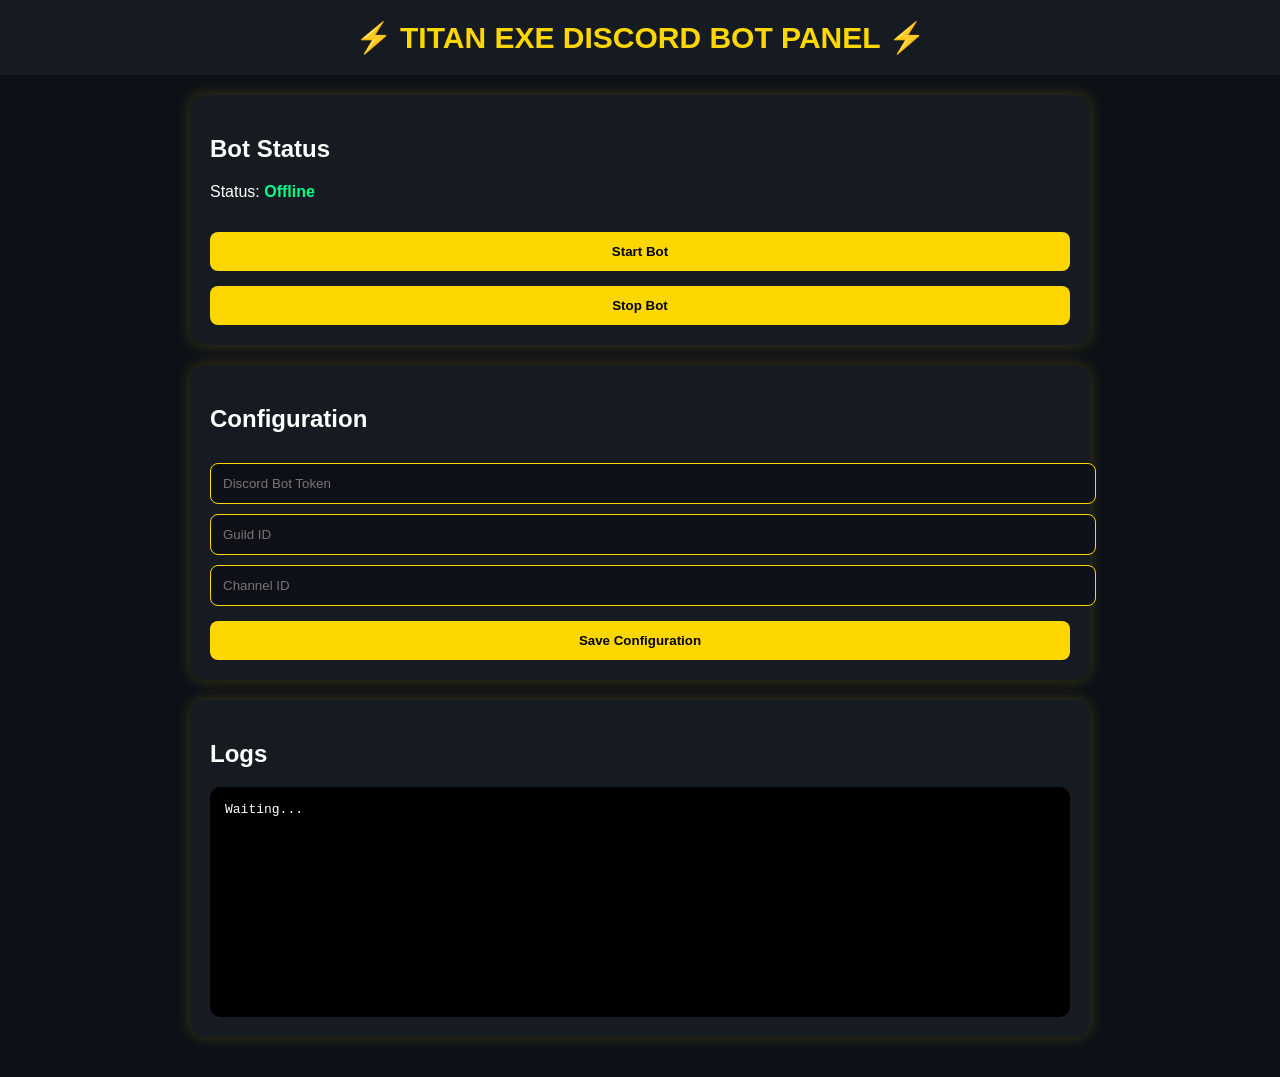
<file: app.html>
<!DOCTYPE html>
<html lang="en">
<head>
<meta charset="UTF-8">
<meta name="viewport" content="width=device-width, initial-scale=1.0">
<title>TITAN EXE - Discord Bot Panel</title>

<style>
body{
margin:0;
font-family:Arial,sans-serif;
background:#0d1117;
color:white;
}

header{
background:#161b22;
padding:20px;
text-align:center;
font-size:30px;
font-weight:bold;
color:#FFD700;
}

.container{
max-width:900px;
margin:auto;
padding:20px;
}

.card{
background:#161b22;
padding:20px;
border-radius:15px;
margin-bottom:20px;
box-shadow:0 0 15px rgba(255,215,0,.2);
}

input,select{
width:100%;
padding:12px;
margin-top:10px;
background:#0d1117;
color:white;
border:1px solid #FFD700;
border-radius:8px;
}

button{
margin-top:15px;
padding:12px;
width:100%;
background:#FFD700;
color:black;
font-weight:bold;
border:none;
border-radius:8px;
cursor:pointer;
}

button:hover{
background:#ffcc00;
}

.status{
color:#00ff88;
font-weight:bold;
}

.logs{
background:black;
padding:15px;
height:200px;
overflow:auto;
border-radius:10px;
font-family:monospace;
}
</style>
</head>

<body>

<header>
⚡ TITAN EXE DISCORD BOT PANEL ⚡
</header>

<div class="container">

<div class="card">
<h2>Bot Status</h2>

<p>Status:
<span class="status" id="status">
Offline
</span>
</p>

<button onclick="startBot()">
Start Bot
</button>

<button onclick="stopBot()">
Stop Bot
</button>

</div>

<div class="card">

<h2>Configuration</h2>

<input id="token" placeholder="Discord Bot Token">

<input id="guild" placeholder="Guild ID">

<input id="channel" placeholder="Channel ID">

<button onclick="saveConfig()">
Save Configuration
</button>

</div>

<div class="card">

<h2>Logs</h2>

<div class="logs" id="logs">
Waiting...
</div>

</div>

</div>

<script>

function log(msg){
document.getElementById("logs").innerHTML+=
"<br>"+msg;
}

function startBot(){

document.getElementById("status").innerHTML="Online";

log("Bot Started");

}

function stopBot(){

document.getElementById("status").innerHTML="Offline";

log("Bot Stopped");

}

function saveConfig(){

log("Configuration Saved");

alert("Saved");

}

</script>

</body>
</html>
</file>
